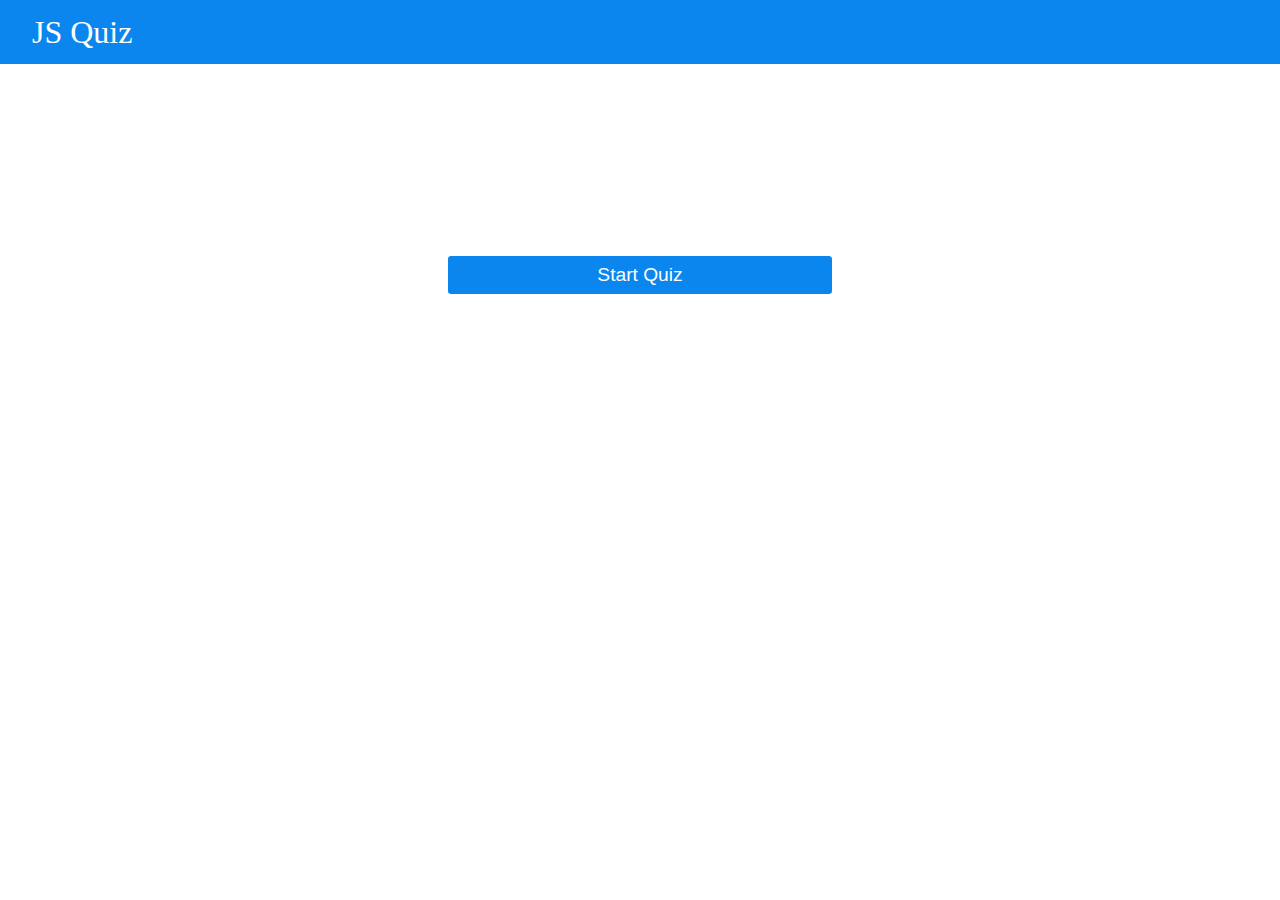
<file: block-BJaaim/code/index.html>
<!DOCTYPE html>
<html lang="en">
    <head>
        <meta charset="UTF-8">
        <meta name="viewport" content="width=device-width, initial-scale=1.0">
        <title>Quiz Application</title>
        <link rel="stylesheet" href="styles/style.css">
        <link href="https://fonts.googleapis.com/icon?family=Material+Icons"
      rel="stylesheet">
    </head>
    <body>
        <header class="flex justify-between align-center">
            <h1>JS Quiz</h1>
            <p></p>
        </header>
        <main>
            <button class="start">Start Quiz</button>
            <div class="quiz">
            </div>
            <div class="result"> 
            </div>
        </main>
        <footer class="flex justify-between">
            <button class="prev">Previous</button>
            <button class="next">Next</button>
            <button class="checkScore">Check Score</button>
        </footer>
        <script src="data.js"></script>
        <script src="index.js"></script>
    </body>
</html>
</file>
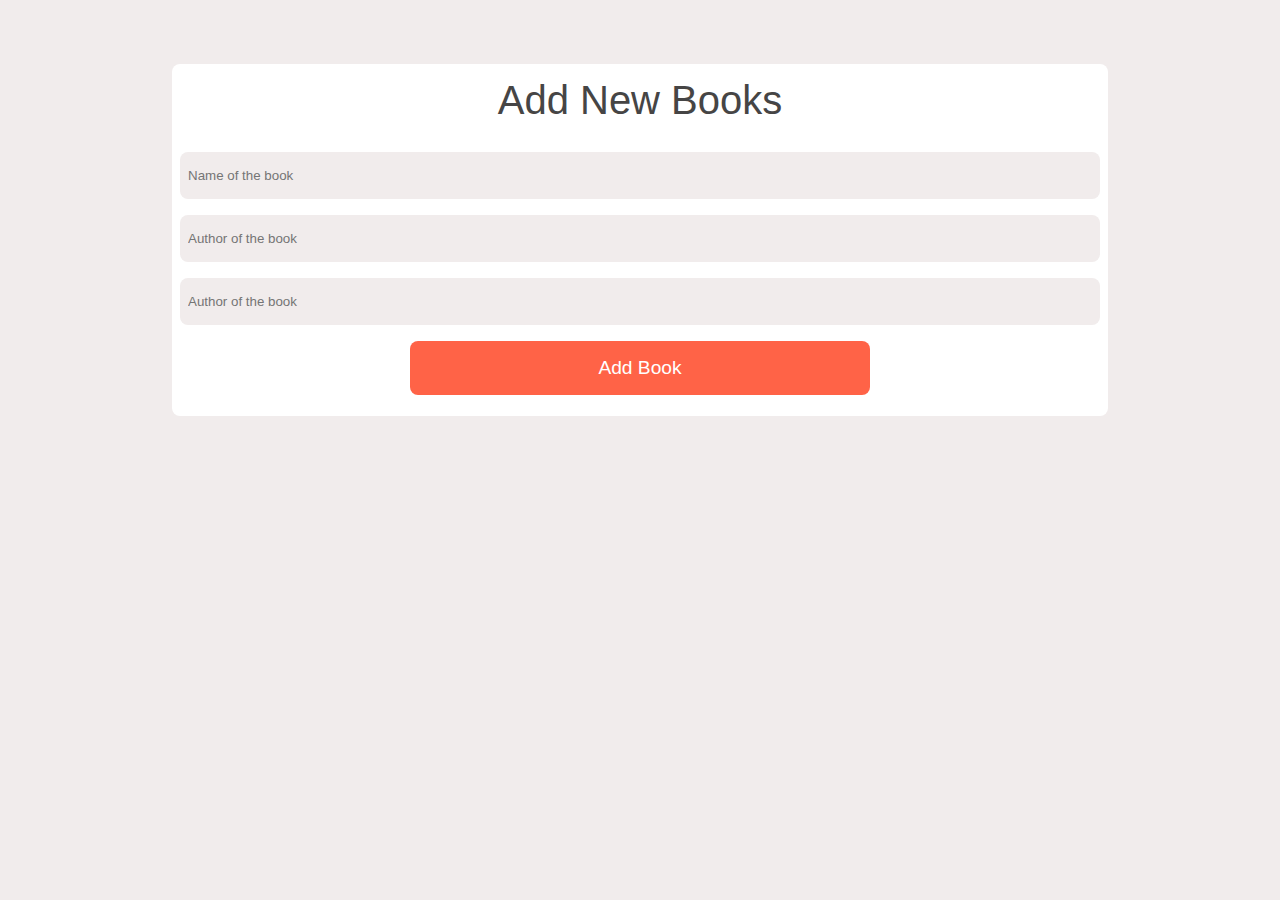
<file: block-BJaail/code/book.html>
<!DOCTYPE html>
<html lang="en">
    <head>
        <meta charset="UTF-8">
        <meta name="viewport" content="width=device-width, initial-scale=1.0">
        <link rel="stylesheet" href="styles/book.css">
        <title>My Book List</title>
    </head>
    <body>
        <main class="container">
            <div class="book-adder-ui">
                <h1 class="heading">
                    Add New Books
                </h1>
                <form action="" class="form">
                    <input type="text" name="bookName" required placeholder="Name of the book">
                    <input type="text" name="author" required placeholder="Author of the book">
                    <input type="text" name="img" required placeholder="Author of the book">
                    <button class="form-btn" type="submit">Add Book</button>
                </form>
            </div>
            <div class="books">
                <ul class="book_list flex wrap"></ul>
            </div>
        </main>
        <script src="book.js"></script>
    </body>
</html>
</file>
<file: block-BJaaim/code/styles/style.css>
html {
  font-size: 16px;
}

body {
  font-family: 'Raleway', sans-serif;
  line-height: 1.3;
}

*, *::before, *::after {
  -webkit-box-sizing: border-box;
          box-sizing: border-box;
}

input, select {
  border: 0;
  font-family: 'Raleway', sans-serif;
}

.container {
  max-width: 1000px;
  width: 100%;
  margin: 0 auto;
  padding: 0 2rem;
}

.padding {
  padding-top: 2rem;
  padding-bottom: 2rem;
}

a {
  text-decoration: none;
}

.full {
  width: 100%;
}

.font-0 {
  font: 0;
}

.block {
  display: inline-block;
  vertical-align: middle;
}

.text-center {
  text-align: center;
}

.scroll-none::-webkit-scrollbar {
  display: none;
}

/* FLEX */
.flex {
  display: -webkit-box;
  display: -ms-flexbox;
  display: flex;
}

.column {
  -webkit-box-orient: vertical;
  -webkit-box-direction: normal;
      -ms-flex-direction: column;
          flex-direction: column;
}

.wrap {
  -ms-flex-wrap: wrap;
      flex-wrap: wrap;
}

.center {
  display: -webkit-box;
  display: -ms-flexbox;
  display: flex;
  -webkit-box-pack: center;
      -ms-flex-pack: center;
          justify-content: center;
  -webkit-box-align: center;
      -ms-flex-align: center;
          align-items: center;
}

.justify-between {
  -webkit-box-pack: justify;
      -ms-flex-pack: justify;
          justify-content: space-between;
}

.justify-around {
  -ms-flex-pack: distribute;
      justify-content: space-around;
}

.justify-center {
  -webkit-box-pack: center;
      -ms-flex-pack: center;
          justify-content: center;
}

.align-center {
  -webkit-box-align: center;
      -ms-flex-align: center;
          align-items: center;
}

.align-start {
  -webkit-box-align: start;
      -ms-flex-align: start;
          align-items: flex-start;
}

.flex-48 {
  -webkit-box-flex: 0;
      -ms-flex: 0 1 48%;
          flex: 0 1 48%;
}

/* http://meyerweb.com/eric/tools/css/reset/ 
   v2.0 | 20110126
   License: none (public domain)
*/
html, body, div, span, applet, object, iframe,
h1, h2, h3, h4, h5, h6, p, blockquote, pre,
a, abbr, acronym, address, big, cite, code,
del, dfn, em, img, ins, kbd, q, s, samp,
small, strike, strong, sub, sup, tt, var,
b, u, i, center,
dl, dt, dd, ol, ul, li,
fieldset, form, label, legend,
table, caption, tbody, tfoot, thead, tr, th, td,
article, aside, canvas, details, embed,
figure, figcaption, footer, header, hgroup,
menu, nav, output, ruby, section, summary,
time, mark, audio, video {
  margin: 0;
  padding: 0;
  border: 0;
  font-size: 100%;
  font: inherit;
  vertical-align: baseline;
}

/* HTML5 display-role reset for older browsers */
article, aside, details, figcaption, figure,
footer, header, hgroup, menu, nav, section {
  display: block;
}

body {
  line-height: 1;
}

ol, ul {
  list-style: none;
}

blockquote, q {
  quotes: none;
}

blockquote:before, blockquote:after,
q:before, q:after {
  content: '';
  content: none;
}

table {
  border-collapse: collapse;
  border-spacing: 0;
}

header {
  background-color: #0B86EE;
  color: white;
  padding: 1rem 2rem;
  margin-bottom: 2rem;
}

header h1 {
  font-size: 2rem;
}

header p {
  font-size: 1.2rem;
}

.start {
  padding: 0.5rem;
  width: 20%;
  border: none;
  background-color: #0B86EE;
  color: white;
  font-size: 1.2rem;
  border-radius: 0.2rem;
  width: 30%;
  margin: 12rem auto;
  display: block;
}

.result {
  display: none;
  width: 80%;
  margin: 0 auto;
}

.result p {
  text-align: center;
  font-size: 2rem;
  margin-bottom: 4rem;
  color: #48dd48;
}

.result button {
  padding: 0.4rem;
  display: block;
  width: 5%;
  margin: 0 auto;
  background-color: #0B86EE;
  border: none;
  color: white;
  border-radius: 0.2rem;
}

.quiz {
  width: 90%;
  margin: 2rem auto;
}

.quiz form fieldset {
  padding: 1.5rem;
  border: 1px solid #0B86EE;
  height: 50vh;
}

.quiz form fieldset legend {
  font-size: 1.4rem;
  background-color: #0B86EE;
  color: white;
  padding: 0.4rem;
  border-radius: 0.2rem;
}

.quiz form fieldset label {
  line-height: 2rem;
  margin-left: 1rem;
  vertical-align: middle;
}

.quiz form fieldset input {
  vertical-align: middle;
}

.quiz form fieldset button {
  padding: 0.5rem;
  border: none;
  background-color: #0B86EE;
  color: white;
  border-radius: 0.2rem;
  margin-top: 2rem;
  width: 20%;
  font-size: 1rem;
}

.quiz form fieldset button .checkScore {
  display: none;
}

footer {
  width: 90%;
  margin: 4rem auto;
}

footer button {
  padding: 0.5rem;
  width: 20%;
  border: none;
  background-color: #0B86EE;
  color: white;
  font-size: 1.2rem;
  border-radius: 0.2rem;
}
/*# sourceMappingURL=style.css.map */
</file>
<file: block-BJaail/code/styles/book.css>
html {
  font-size: 16px;
}

body {
  font-family: 'Raleway', sans-serif;
  line-height: 1.3;
  background-color: #f1ecec;
}

*, *::before, *::after {
  -webkit-box-sizing: border-box;
          box-sizing: border-box;
}

input, select {
  font-family: 'Raleway', sans-serif;
}

.container {
  max-width: 1000px;
  width: 100%;
  margin: 0 auto;
  padding: 0 2rem;
}

.padding {
  padding-top: 2rem;
  padding-bottom: 2rem;
}

a {
  text-decoration: none;
}

.full {
  width: 100%;
}

.font-0 {
  font: 0;
}

.block {
  display: inline-block;
  vertical-align: middle;
}

.text-center {
  text-align: center;
}

.scroll-none::-webkit-scrollbar {
  display: none;
}

/* http://meyerweb.com/eric/tools/css/reset/ 
   v2.0 | 20110126
   License: none (public domain)
*/
html, body, div, span, applet, object, iframe,
h1, h2, h3, h4, h5, h6, p, blockquote, pre,
a, abbr, acronym, address, big, cite, code,
del, dfn, em, img, ins, kbd, q, s, samp,
small, strike, strong, sub, sup, tt, var,
b, u, i, center,
dl, dt, dd, ol, ul, li,
fieldset, form, label, legend,
table, caption, tbody, tfoot, thead, tr, th, td,
article, aside, canvas, details, embed,
figure, figcaption, footer, header, hgroup,
menu, nav, output, ruby, section, summary,
time, mark, audio, video {
  margin: 0;
  padding: 0;
  border: 0;
  font-size: 100%;
  font: inherit;
  vertical-align: baseline;
}

/* HTML5 display-role reset for older browsers */
article, aside, details, figcaption, figure,
footer, header, hgroup, menu, nav, section {
  display: block;
}

body {
  line-height: 1;
}

ol, ul {
  list-style: none;
}

blockquote, q {
  quotes: none;
}

blockquote:before, blockquote:after,
q:before, q:after {
  content: '';
  content: none;
}

table {
  border-collapse: collapse;
  border-spacing: 0;
}

/* FLEX */
.flex {
  display: -webkit-box;
  display: -ms-flexbox;
  display: flex;
}

.column {
  -webkit-box-orient: vertical;
  -webkit-box-direction: normal;
      -ms-flex-direction: column;
          flex-direction: column;
}

.wrap {
  -ms-flex-wrap: wrap;
      flex-wrap: wrap;
}

.center {
  display: -webkit-box;
  display: -ms-flexbox;
  display: flex;
  -webkit-box-pack: center;
      -ms-flex-pack: center;
          justify-content: center;
  -webkit-box-align: center;
      -ms-flex-align: center;
          align-items: center;
}

.justify-between {
  -webkit-box-pack: justify;
      -ms-flex-pack: justify;
          justify-content: space-between;
}

.justify-around {
  -ms-flex-pack: distribute;
      justify-content: space-around;
}

.justify-center {
  -webkit-box-pack: center;
      -ms-flex-pack: center;
          justify-content: center;
}

.align-center {
  -webkit-box-align: center;
      -ms-flex-align: center;
          align-items: center;
}

.align-start {
  -webkit-box-align: start;
      -ms-flex-align: start;
          align-items: flex-start;
}

.flex-33 {
  -webkit-box-flex: 0;
      -ms-flex: 0 1 33%;
          flex: 0 1 33%;
}

input {
  display: block;
  width: 100%;
  margin-bottom: 1rem;
  padding: 1rem 0.5rem;
  border: none;
  outline: none;
  border-radius: 0.5rem;
  background-color: #f1ecec;
}

h1 {
  margin: 0.5rem 0 2rem 0;
  text-align: center;
  font-size: 2.5rem;
  font-family: -apple-system, BlinkMacSystemFont, 'Segoe UI', Roboto, Oxygen, Ubuntu, Cantarell, 'Open Sans', 'Helvetica Neue', sans-serif;
  color: #464545;
}

.book-adder-ui {
  margin: 4rem auto;
  background-color: white;
  padding: 0.5rem;
  border-radius: 0.5rem;
}

.form-btn {
  display: block;
  width: 50%;
  margin: 0.8rem auto;
  border: none;
  padding: 1rem 0.5rem;
  border-radius: 0.5rem;
  text-align: center;
  background-color: tomato;
  color: white;
  font-size: 1.2rem;
}

.books button {
  display: block;
  border: none;
  padding: 0.5rem;
  background-color: tomato;
  color: white;
  border-radius: 0.5rem;
  margin-bottom: 0.5rem;
  width: 100%;
  margin: 0.5rem auto;
}

.books li {
  text-align: center;
  margin-right: 1rem;
  margin-bottom: 1rem;
}

.books li h2 {
  font-size: 2.5rem;
  margin: 0.5rem auto;
}

.books li p {
  font-size: 1.2rem;
}
/*# sourceMappingURL=book.css.map */
</file>
